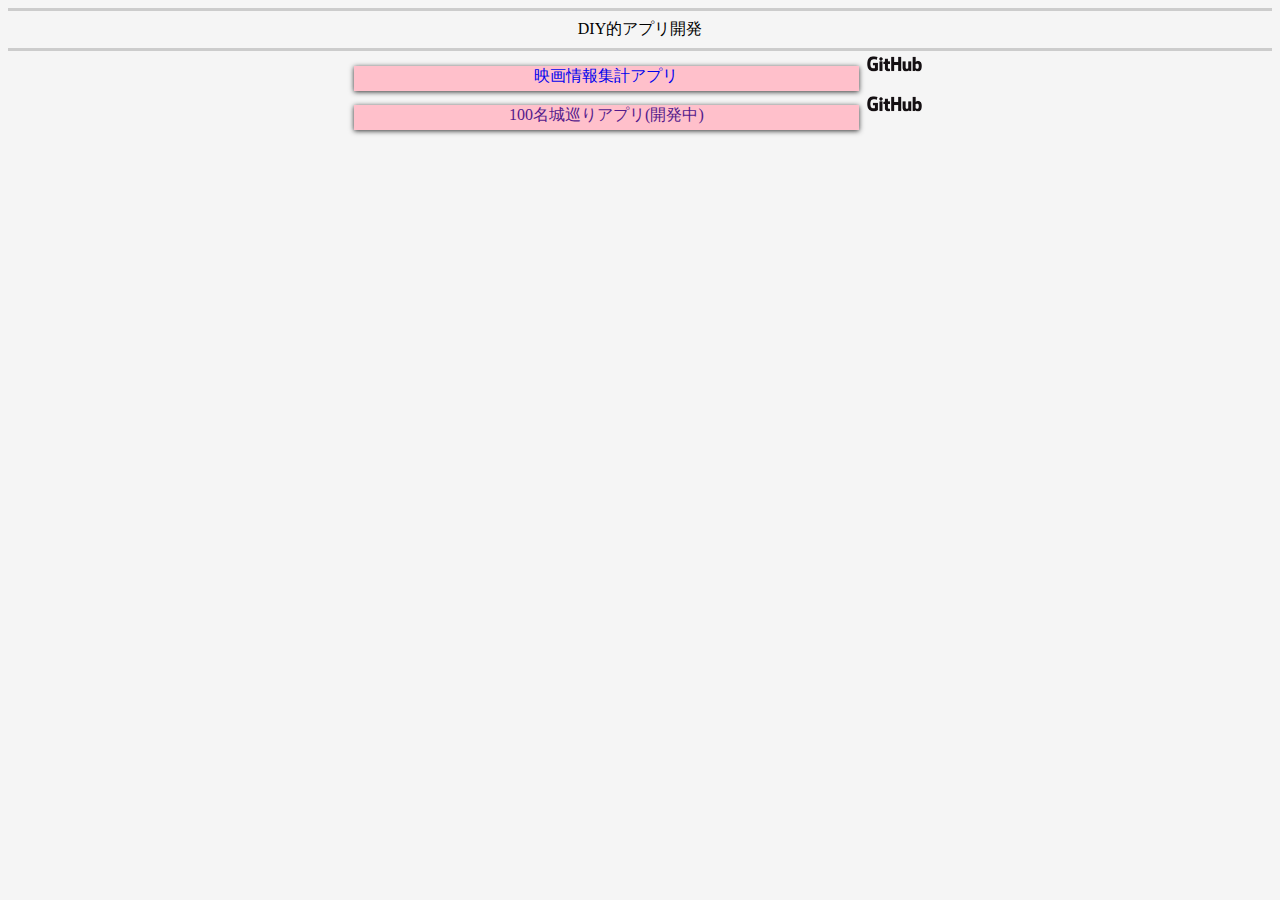
<file: index.html>
<!DOCTYPE html>
<html lang = "ja">
	<head>
		<meta charset = "UTF-8">
		<meta http-equiv="Pragma" content="no-cache">
		<meta http-equiv="Cache-Control" content="no-cache">
		<meta name="viewport" content="width=device-width,initial-scale=1">
		<title>メインページ</title>
		<link rel="stylesheet" type="text/css" href="./movie_project/src/css/index.css">
	</head>
	<body>
		<div class="all_page_layout">
			<div class="title_str">DIY的アプリ開発</div>
				<a href = "./movie_project/movie_calc.html" class="goto_movie">映画情報集計アプリ</a>
				<a href = "https://github.com/dioh0922/movie_data_proj" target="_blank">
					<img src="./movie_project/src/icon/GitHub.png" alt="GitHub" class = "goto_gituhub">
				</a>

				<br>
				
				<a href = "" class="goto_castle">100名城巡りアプリ(開発中)</a>
				<a href = "https://github.com/dioh0922/castle_achieve" class = "goto_gituhub" target="_blank">
					<img src="./movie_project/src/icon/GitHub.png" alt="GitHub" class = "goto_gituhub">
				</a>
				<br>
		</div>
	</body>
</html>
</file>
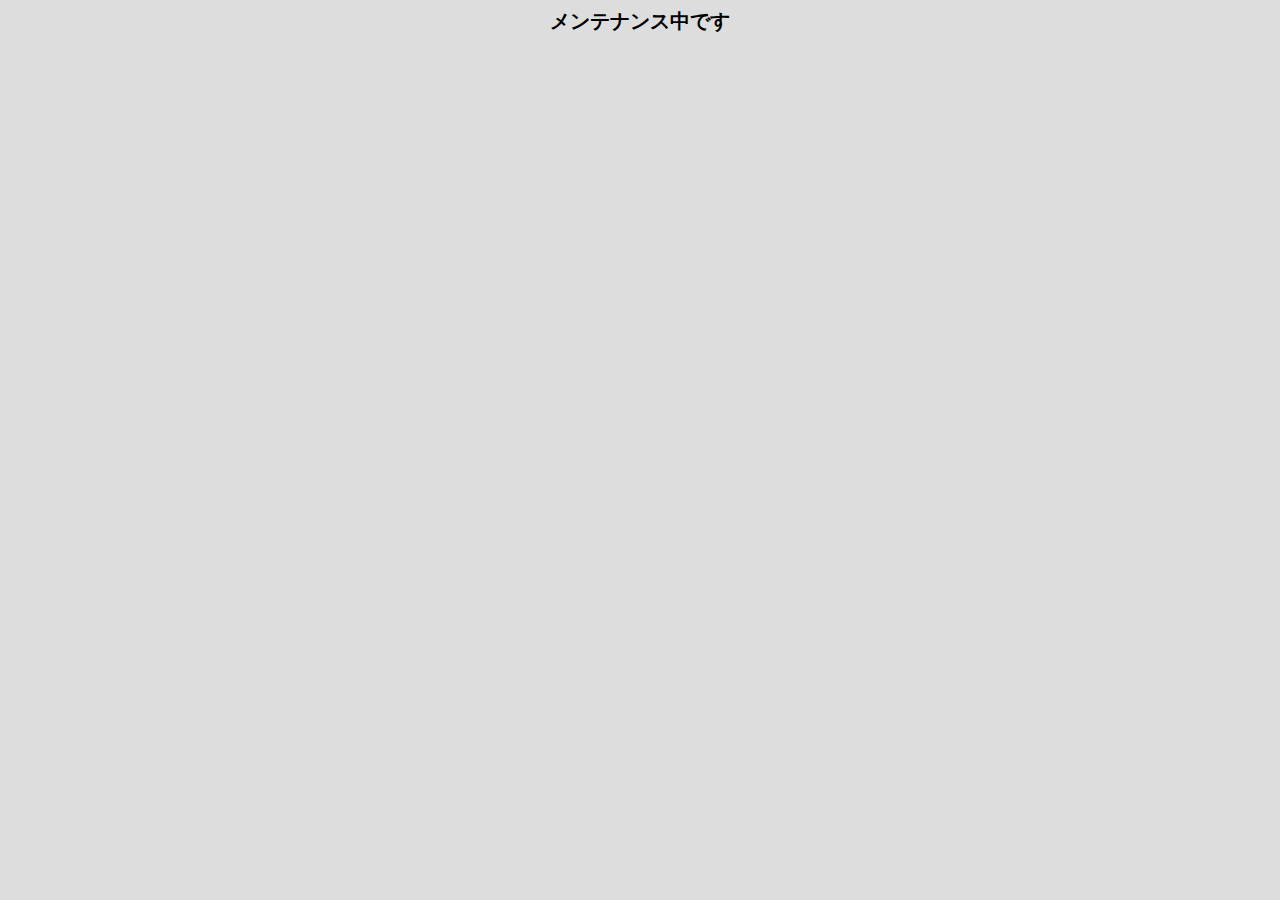
<file: index_mnt.html>
<!DOCTYPE html>

<html lang = "ja">
<head>
	<meta charset = "UTF-8">
	<meta http-equiv="Pragma" content="no-cache">
	<meta http-equiv="Cache-Control" content="no-cache">
	<meta name="viewport" content="width=device-width,initial-scale=1">
	<link rel="stylesheet" type="text/css" href="./src/css/mnt_style.css">
	<title>映画情報の記録(メンテナンス中)</title>
</head>

<body>
	<div class="all_page_layout">
		<a id="close_page">メンテナンス中です</a><br>
	</div>
</body>

</html>
</file>
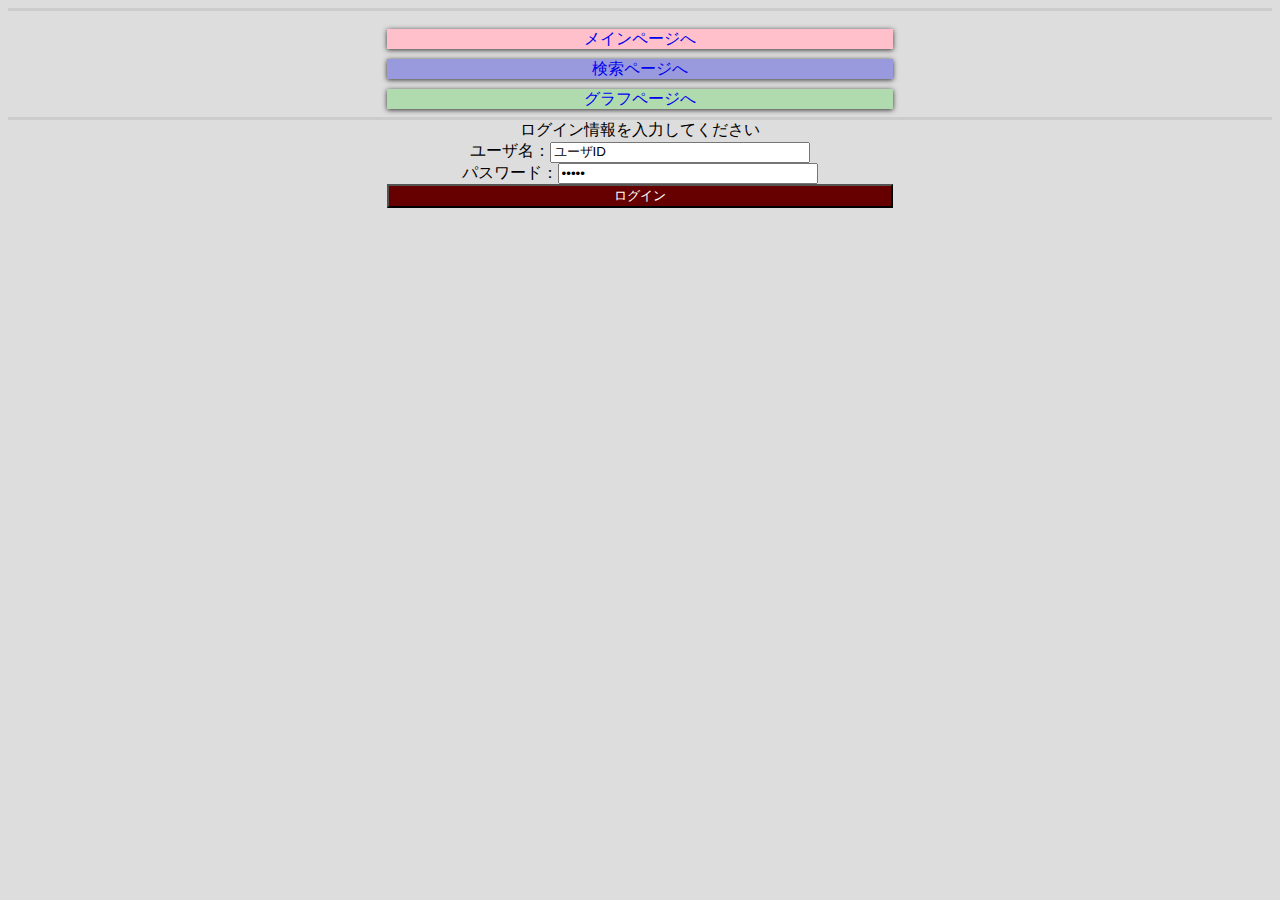
<file: login_page.html>
<!DOCTYPE html>
<html lang = "ja">
<head>
	<meta charset = "UTF-8">
	<meta http-equiv="Pragma" content="no-cache">
	<meta http-equiv="Cache-Control" content="no-cache">
	<meta name="viewport" content="width=device-width,initial-scale=1">
	<script type="text/javascript" src="./src/js/jquery-1.12.1.min.js"></script>
	<script type="text/javascript" src="./src/js/login.js"></script>
	<link rel="stylesheet" type="text/css" href="./src/css/login_page.css">
	<link rel="stylesheet" type="text/css" href="./src/css/page_button_style.css">
	<title>ログイン</title>
</head>

<body>
  <div id="all_page_layout">
		<div class="change_page_btn">
			<a href = "./index.html" class="goto_main">メインページへ</a><br>
			<a href = "./movie_calc.html" class="goto_calc">検索ページへ</a><br>
			<a href = "./movie_category.html" class="goto_graph">グラフページへ</a><br>
		</div>
    <form name="login_form" id="login_form_style">
				<a id="login_guide">ログイン情報を入力してください<br></a>
      ユーザ名：<input type="text" id="login_id_text" name="userId" value="ユーザID" onclick="login_form_init_ID()"/><br>
      パスワード：<input type="password" id="login_pass_text" name="pass" value="パスワード" onclick="login_form_init_PW()"/><br>
      <div id="login_failed"></div>
	    <input type="button" id="try_login_btn" value="ログイン" onclick="try_login()"><br>
    </form>
  </div>
</body>

</html>
</file>
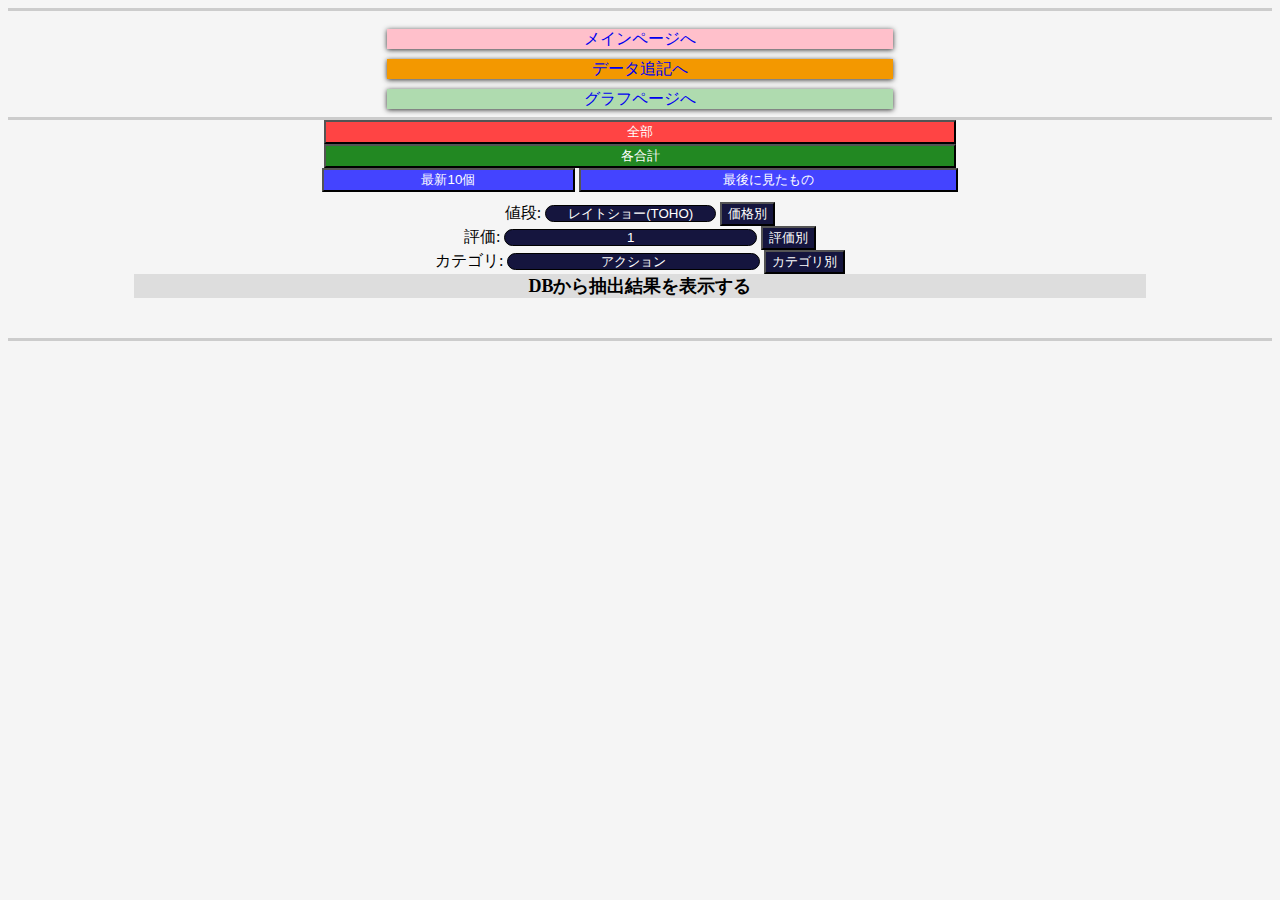
<file: movie_calc.html>
<!DOCTYPE html>

<html lang="ja">
	<head>
		<meta charset="utf-8">
		<meta http-equiv="Pragma" content="no-cache">
		<meta http-equiv="Cache-Control" content="no-cache">
		<meta name="viewport" content="width=device-width,initial-scale=1">
		<title>条件から映画を検索</title>
		<script type="text/javascript" src="./src/js/jquery-1.12.1.min.js"></script>
		<script type="text/javascript" src="./src/js/jquery-ui.min.js"></script>
		<link rel="stylesheet" href="./src/css/jquery-ui.css">
		<link rel="stylesheet" type="text/css" href="./src/css/page_button_style.css">
		<link rel="stylesheet" type="text/css" href="./src/css/movie_calc.css">
	</head>
	<body>
		<div class="all_page_layout">
			<div class="change_page_btn">
				<a href = "./index.html" class="goto_main">メインページへ</a><br>
				<a href = "./add_movie.php" class="goto_add">データ追記へ</a><br>
				<a href = "./movie_category.html" class="goto_graph">グラフページへ</a><br>
			</div>
			<div class="CalcMenuLayout">
				<input type="button" id="show_all_style" value="全部" onclick="show_all()"><br>
				<input type="button" id="total_calc_style" name="TotalCalc" value="各合計" onclick="total_calc()"><br>
				<input type="button" value="最新10個" id="recent_10_style" onclick="recently_movie_check()">
				<input type="button" value="最後に見たもの" id="recentest_style" onclick="last_data()"><br>
				<form name="input_data">
					<div class="select_value_layout">
						値段:
							<select name = "movie_value" class = "select_box_style">
								<option value="">レイトショー(TOHO)</option>
								<option value="">レイトショー(横浜ブルク13)</option>
								<option value="">無料鑑賞</option>
								<option value="">ファーストデイ</option>
								<option value="">映画の日</option>
								<option value="">特殊価格(リバイバル,短編他)</option>
								<option value="">MX4D</option>
								<option value="">通常価格</option>
								<option value="">IMAX</option>
								<option value="">その他</option>
							</select>
							<input type="button" value="価格別" class="select_box_btn" onclick="search_value()">
						<br>
					</div>
				評価:
					<select name="point" class="select_box_style" id="select_box_point" onchange = "set_point_index()">
						<option value ="">1</option>
						<option value ="">1.5</option>
						<option value ="">2</option>
						<option value ="">2.5</option>
						<option value ="">3</option>
						<option value ="">3.5</option>
						<option value ="">4</option>
						<option value ="">4.5</option>
						<option value ="">5</option>
					</select>
					<input type="button" id="PointBtn" class="select_box_btn" name="PointBtn" value="評価別" onclick="sort_point()"><br>
				カテゴリ:
					<select name="Category" class="select_box_style" id="select_box_category">
						<option value="">アクション</option>
						<option value="">アメコミ</option>
						<option value="">アニメ</option>
						<option value="">ミュージカル</option>
						<option value="">ラブロマンス</option>
						<option value="">ミステリー・心理</option>
						<option value="">サスペンス</option>
						<option value="">歴史</option>
						<option value="">SF</option>
						<option value="">犯罪(クライム)</option>
						<option value="">ホラー・スリル</option>
						<option value="">ファンタジー</option>
						<option value="">コメディ</option>
						<option value="">伝記</option>
					</select>
					<input type="button" id="CategoryBtn"  class="select_box_btn" name="CategoryBtn" value="カテゴリ別" onclick="sort_category()"><br>
				</form>
				<form name="text_form">
					<!---
					<textarea readonly name="outText" id="result_area" rows="15">テキストエリアを変更する</textarea>
					--->
					<h1 id="result_area" name="out_text">結果表示</h1>
				</form>
				<div id="calc_all_dialog">
					<h1 id="all_dialog_result"> </h1>
				</div>
				<div id="page_top">
					▲
				</div>
				<div id="bottom_padding">

				</div>
			</div>
		</div>
		<script type="text/javascript" src="./src/js/movie_func.js"></script>
	</body>
</html>
</file>
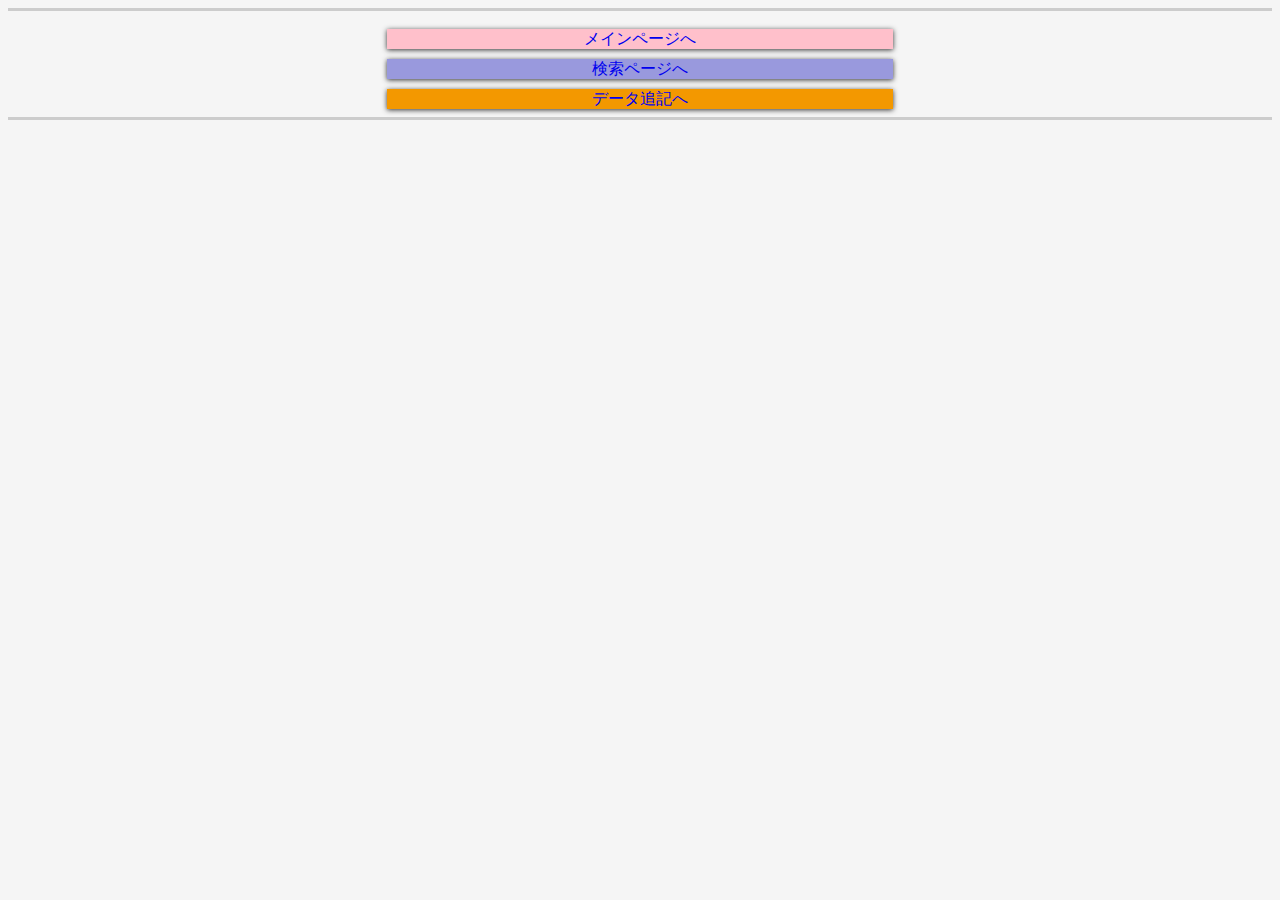
<file: movie_category.html>
<!DOCTYPE html>

<html lang = "ja">
<head>
	<meta charset = "UTF-8">
	<meta http-equiv="Pragma" content="no-cache">
	<meta http-equiv="Cache-Control" content="no-cache">
	<meta name="viewport" content="width=device-width,initial-scale=1">
	<script type="text/javascript" src="./src/js/jquery-1.12.1.min.js"></script>
	<link rel="stylesheet" type="text/css" href="./src/css/page_button_style.css">
	<link rel="stylesheet" type="text/css" href="./src/css/movie_category.css">
	<script src="./src/js/Chart.min.js"></script>
	<title>カテゴリ別グラフ</title>
</head>

<body>
	<div class="all_page_layout">
		<div class="change_page_btn">
			<a href = "./index.html" class="goto_main">メインページへ</a><br>
			<a href = "./movie_calc.html" class="goto_calc">検索ページへ</a><br>
			<a href = "./add_movie.php" class="goto_add">データ追記へ</a><br>
		</div>
		<div id="chart_container">
			<canvas id="myChart"></canvas>
		</div>
	</div>
	<script src="./src/js/movie_category.js"></script>
</body>

</html>
</file>
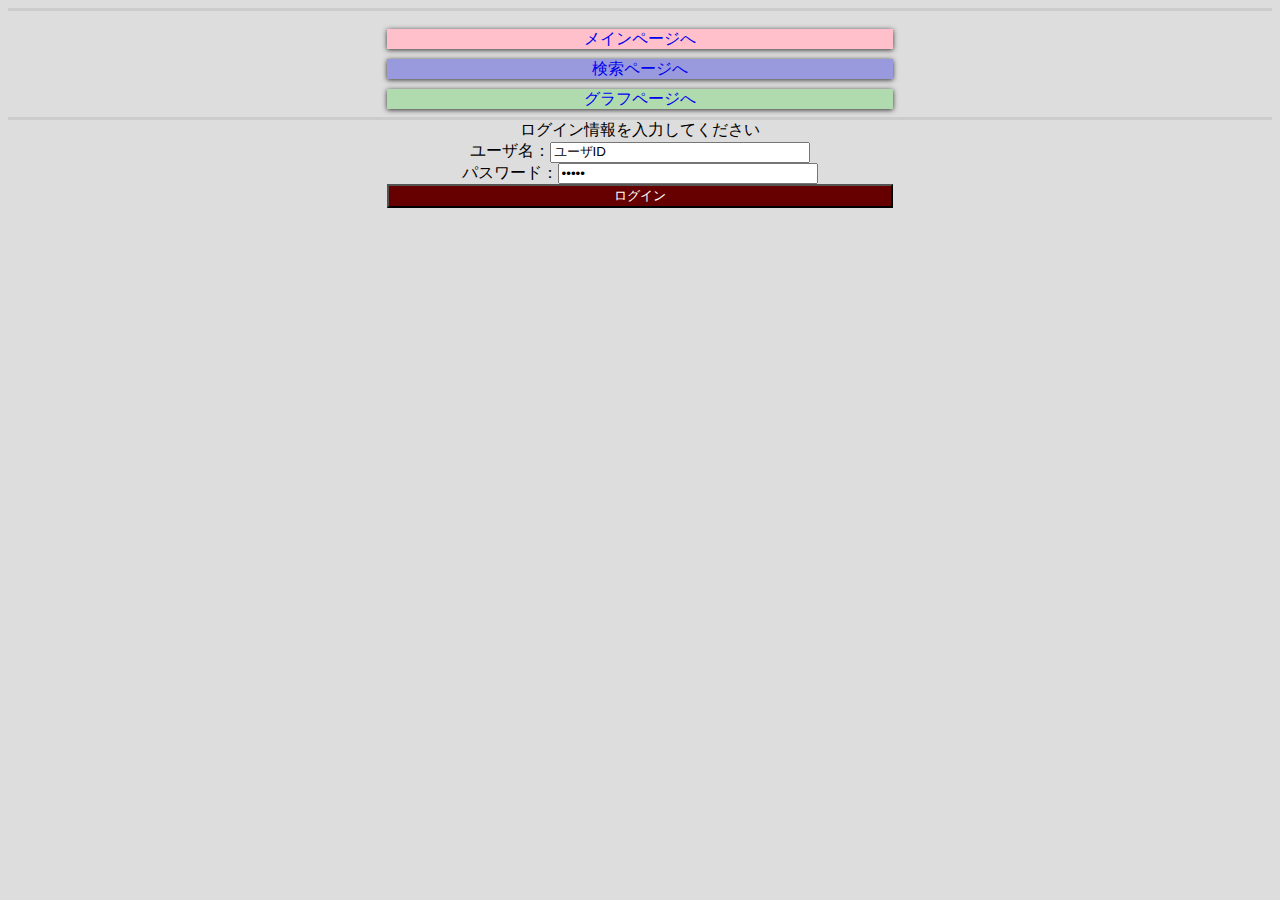
<file: movie_project/login_page.html>
<!DOCTYPE html>
<html lang = "ja">
<head>
	<meta charset = "UTF-8">
	<meta http-equiv="Pragma" content="no-cache">
	<meta http-equiv="Cache-Control" content="no-cache">
	<meta name="viewport" content="width=device-width,initial-scale=1">
	<script type="text/javascript" src="./src/js/jquery-1.12.1.min.js"></script>
	<script type="text/javascript" src="./src/js/login.js"></script>
	<link rel="stylesheet" type="text/css" href="./src/css/login_page.css">
	<link rel="stylesheet" type="text/css" href="./src/css/page_button_style.css">
	<title>ログイン</title>
</head>

<body>
  <div id="all_page_layout">
		<div class="change_page_btn">
			<a href = "../index.html" class="goto_main">メインページへ</a><br>
			<a href = "./movie_calc.html" class="goto_calc">検索ページへ</a><br>
			<a href = "./movie_category.html" class="goto_graph">グラフページへ</a><br>
		</div>
    <form name="login_form" id="login_form_style">
				<a id="login_guide">ログイン情報を入力してください<br></a>
      ユーザ名：<input type="text" id="login_id_text" name="userId" value="ユーザID" onclick="login_form_init_ID()"/><br>
      パスワード：<input type="password" id="login_pass_text" name="pass" value="パスワード" onclick="login_form_init_PW()"/><br>
      <div id="login_failed"></div>
	    <input type="button" id="try_login_btn" value="ログイン" onclick="try_login()"><br>
    </form>
  </div>
</body>

</html>
</file>
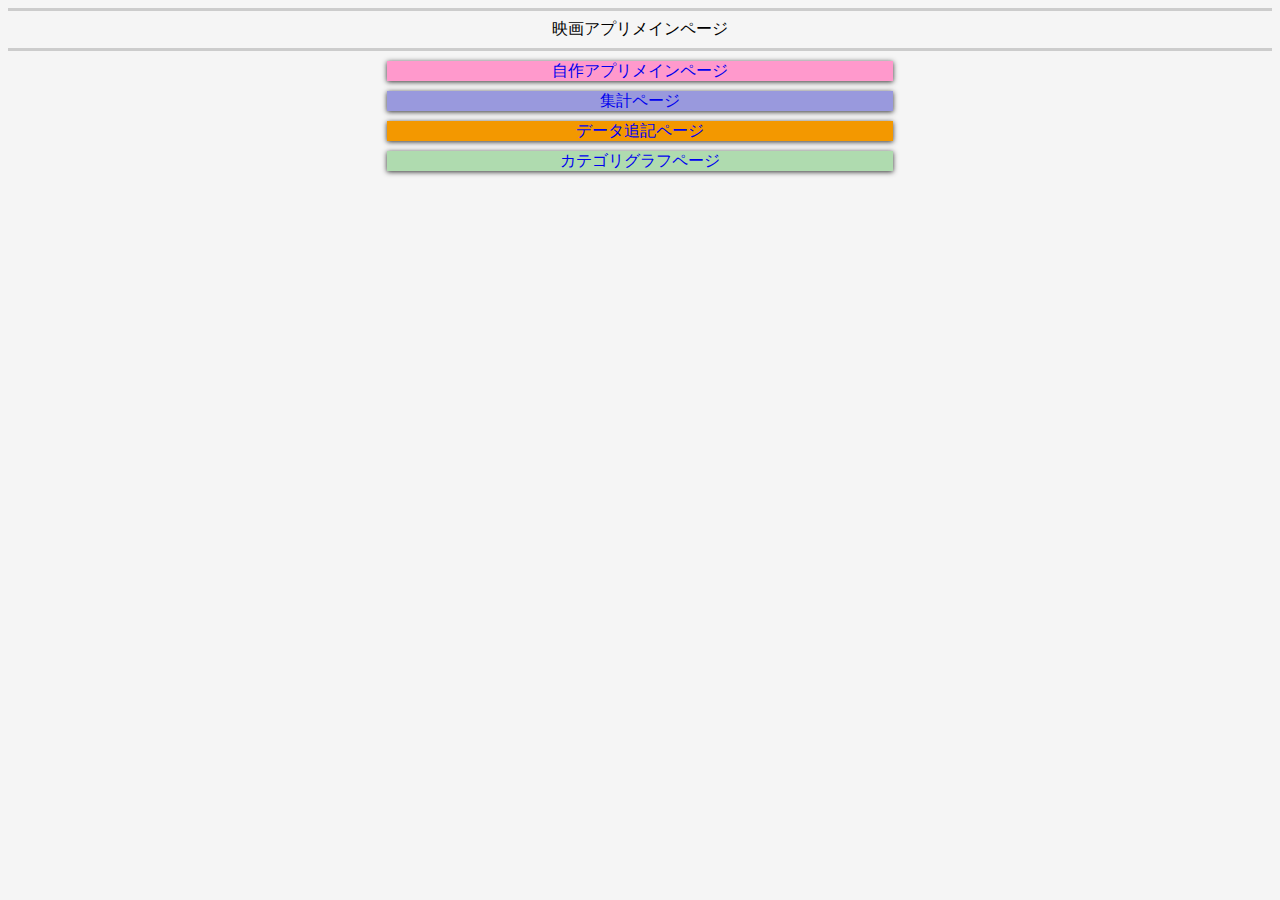
<file: movie_project/movie_app.html>
<!DOCTYPE html>
<html lang = "ja">
	<head>
		<meta charset = "UTF-8">
		<meta http-equiv="Pragma" content="no-cache">
		<meta http-equiv="Cache-Control" content="no-cache">
		<meta name="viewport" content="width=device-width,initial-scale=1">
		<title>映画アプリメインページ</title>
		<link rel="stylesheet" type="text/css" href="./src/css/page_button_style.css">
		<link rel="stylesheet" type="text/css" href="./src/css/index.css">
	</head>
	<body>
		<div class="all_page_layout">
			<div class="title_str">映画アプリメインページ</div>
				<a href="../index.html" class="goto_index">自作アプリメインページ</a><br>
				<a href = "./movie_calc.html" class="goto_calc">集計ページ</a><br>
				<a href = "./add_movie.php" class="goto_add">データ追記ページ</a><br>
				<a href = "./movie_category.html" class="goto_graph">カテゴリグラフページ</a><br>
		</div>
	</body>
</html>
</file>
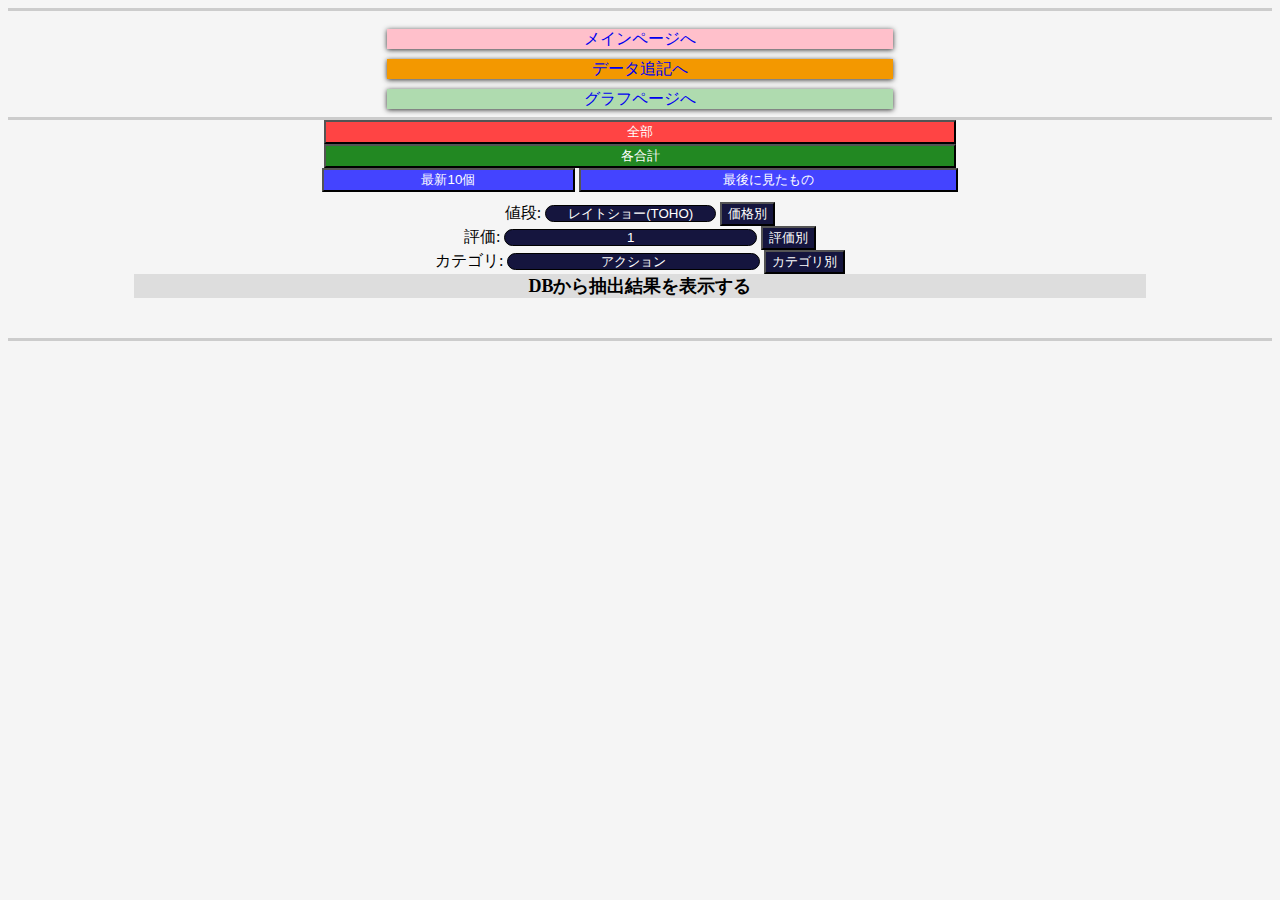
<file: movie_project/movie_calc.html>
<!DOCTYPE html>

<html lang="ja">
	<head>
		<meta charset="utf-8">
		<meta http-equiv="Pragma" content="no-cache">
		<meta http-equiv="Cache-Control" content="no-cache">
		<meta name="viewport" content="width=device-width,initial-scale=1">
		<title>条件から映画を検索</title>
		<script type="text/javascript" src="./src/js/jquery-1.12.1.min.js"></script>
		<script type="text/javascript" src="./src/js/jquery-ui.min.js"></script>
		<link rel="stylesheet" href="./src/css/jquery-ui.css">
		<link rel="stylesheet" type="text/css" href="./src/css/page_button_style.css">
		<link rel="stylesheet" type="text/css" href="./src/css/movie_calc.css">
	</head>
	<body>
		<div class="all_page_layout">
			<div class="change_page_btn">
			<a href = "../index.html" class="goto_main">メインページへ</a><br>
				<a href = "./add_movie.php" class="goto_add">データ追記へ</a><br>
				<a href = "./movie_category.html" class="goto_graph">グラフページへ</a><br>
			</div>
			<div class="CalcMenuLayout">
				<input type="button" id="show_all_style" value="全部" onclick="show_all()"><br>
				<input type="button" id="total_calc_style" name="TotalCalc" value="各合計" onclick="total_calc()"><br>
				<input type="button" value="最新10個" id="recent_10_style" onclick="recently_movie_check()">
				<input type="button" value="最後に見たもの" id="recentest_style" onclick="last_data()"><br>
				<form name="input_data">
					<div class="select_value_layout">
						値段:
							<select name = "movie_value" class = "select_box_style">
								<option value="">レイトショー(TOHO)</option>
								<option value="">レイトショー(横浜ブルク13)</option>
								<option value="">無料鑑賞</option>
								<option value="">ファーストデイ</option>
								<option value="">映画の日</option>
								<option value="">特殊価格(リバイバル,短編他)</option>
								<option value="">MX4D</option>
								<option value="">通常価格</option>
								<option value="">IMAX</option>
								<option value="">その他</option>
							</select>
							<input type="button" value="価格別" class="select_box_btn" onclick="search_value()">
						<br>
					</div>
				評価:
					<select name="point" class="select_box_style" id="select_box_point" onchange = "set_point_index()">
						<option value ="">1</option>
						<option value ="">1.5</option>
						<option value ="">2</option>
						<option value ="">2.5</option>
						<option value ="">3</option>
						<option value ="">3.5</option>
						<option value ="">4</option>
						<option value ="">4.5</option>
						<option value ="">5</option>
					</select>
					<input type="button" id="PointBtn" class="select_box_btn" name="PointBtn" value="評価別" onclick="sort_point()"><br>
				カテゴリ:
					<select name="Category" class="select_box_style" id="select_box_category">
						<option value="">アクション</option>
						<option value="">アメコミ</option>
						<option value="">アニメ</option>
						<option value="">ミュージカル</option>
						<option value="">ラブロマンス</option>
						<option value="">ミステリー・心理</option>
						<option value="">サスペンス</option>
						<option value="">歴史</option>
						<option value="">SF</option>
						<option value="">犯罪(クライム)</option>
						<option value="">ホラー・スリル</option>
						<option value="">ファンタジー</option>
						<option value="">コメディ</option>
						<option value="">伝記</option>
					</select>
					<input type="button" id="CategoryBtn"  class="select_box_btn" name="CategoryBtn" value="カテゴリ別" onclick="sort_category()"><br>
				</form>
				<form name="text_form">
					<!---
					<textarea readonly name="outText" id="result_area" rows="15">テキストエリアを変更する</textarea>
					--->
					<h1 id="result_area" name="out_text">結果表示</h1>
				</form>
				<div id="calc_all_dialog">
					<h1 id="all_dialog_result"> </h1>
				</div>
				<div id="page_top">
					▲
				</div>
				<div id="bottom_padding">

				</div>
			</div>
		</div>
		<script type="text/javascript" src="./src/js/movie_func.js"></script>
	</body>
</html>
</file>
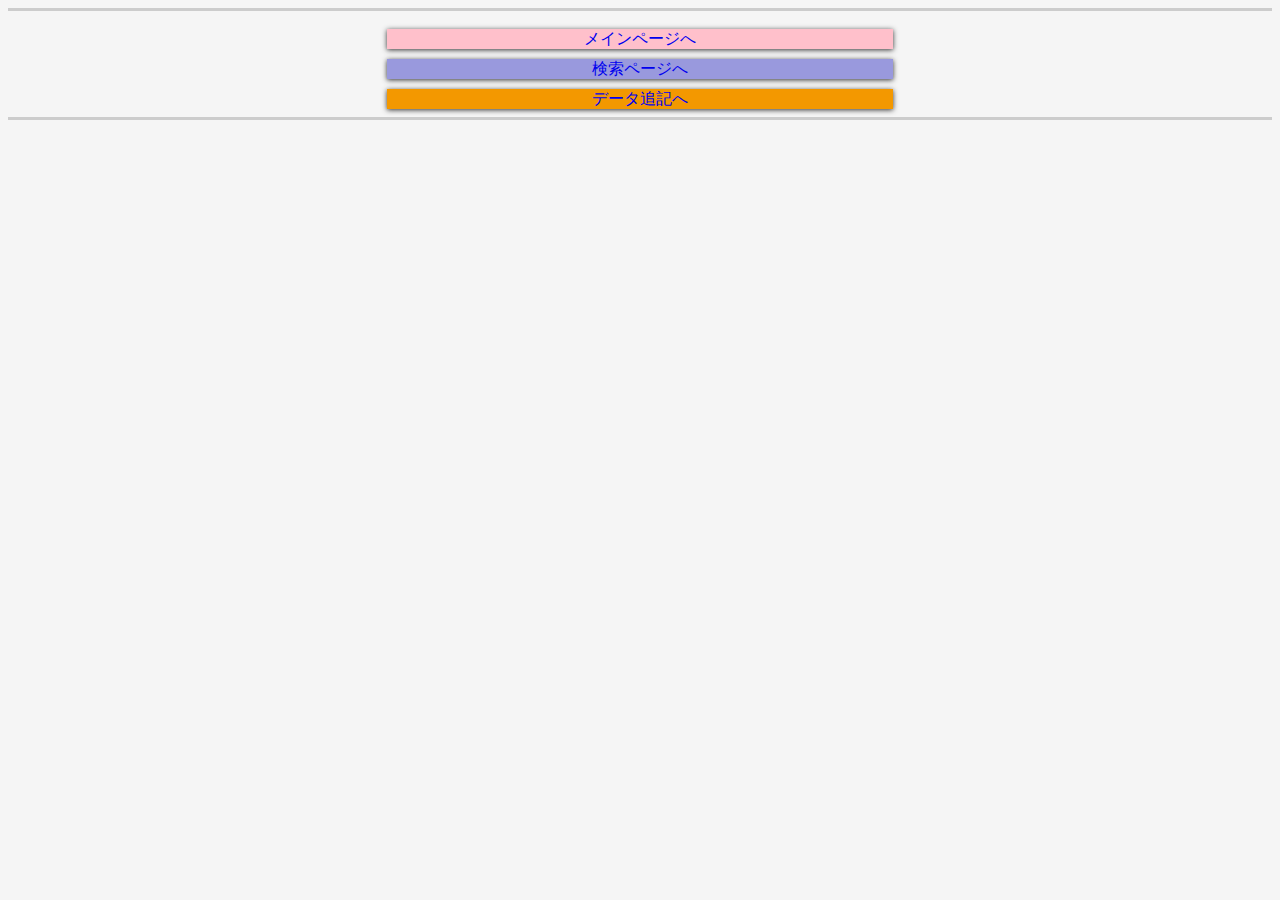
<file: movie_project/movie_category.html>
<!DOCTYPE html>

<html lang = "ja">
<head>
	<meta charset = "UTF-8">
	<meta http-equiv="Pragma" content="no-cache">
	<meta http-equiv="Cache-Control" content="no-cache">
	<meta name="viewport" content="width=device-width,initial-scale=1">
	<script type="text/javascript" src="./src/js/jquery-1.12.1.min.js"></script>
	<link rel="stylesheet" type="text/css" href="./src/css/page_button_style.css">
	<link rel="stylesheet" type="text/css" href="./src/css/movie_category.css">
	<script src="./src/js/Chart.min.js"></script>
	<title>カテゴリ別グラフ</title>
</head>

<body>
	<div class="all_page_layout">
		<div class="change_page_btn">
			<a href = "../index.html" class="goto_main">メインページへ</a><br>
			<a href = "./movie_calc.html" class="goto_calc">検索ページへ</a><br>
			<a href = "./add_movie.php" class="goto_add">データ追記へ</a><br>
		</div>
		<div id="chart_container">
			<canvas id="myChart"></canvas>
		</div>
	</div>
	<script src="./src/js/movie_category.js"></script>
</body>

</html>
</file>
<file: movie_project/src/css/index.css>
body{
	background-color: #F5F5F5;
}

.all_page_layout{
	text-align: center;
	margin: auto;
}

.title_str{
	text-align: center;
	padding: 0.5em 0;
	border-top: solid 3px #CCC;
	border-bottom: solid 3px #CCC;
}

.DIY_main{
	text-align: center;
}

.goto_gituhub{
	width: 5%;
	height: 5%;
}

.goto_github:active{
	box-shadow: 0 0 1px #666666;
	position: relative;
	top: 1px;
}

.goto_movie{
	margin: auto;
	margin-top: 10px;
	display: inline-block;
	text-decoration: none;
	vertical-align: middle;
	background-color: pink;
	width: 40%;
	height: 25px;
	box-shadow: 0 1px 5px #333333;
}

.goto_movie:active{
	box-shadow: 0 0 1px #666666;
	position: relative;
	top: 1px;
}

.goto_castle{
	margin: auto;
	margin-top: 10px;
	display: inline-block;
	text-decoration: none;
	vertical-align: middle;
	background-color: pink;
	width: 40%;
	height: 25px;
	box-shadow: 0 1px 5px #333333;
}

.goto_castle:active{
	box-shadow: 0 0 1px #666666;
	position: relative;
	top: 1px;
}
</file>
<file: src/css/mnt_style.css>
body{
	background-color: #DDDDDD;
}

/* 全体のページの配置調整 */
.all_page_layout{
	margin: auto;
	text-align: center;
}

#close_page{
	font-size: 20px;
	font-weight: bold;
}
</file>
<file: src/css/login_page.css>
body{
	background-color: #DDDDDD;
}

/* 全体のページの配置調整 */
.all_page_layout{
	margin: auto;
	text-align: center;
}

#login_form_style{
	text-align: center;
}

#login_id_text{
	width: 20%;
}

#login_pass_text{
	width: 20%;
}

#try_login_btn{
	width: 40%;
	text-align: center;
	color: #FFFFFF;
	background-color: #660000;
}

#login_guide{
	margin: auto;
	text-align: center;
}
</file>
<file: src/css/page_button_style.css>
/* ページ遷移のボタンの配置調整 */
.change_page_btn{
	text-align: center;
	padding: 0.5em 0;
	border-top: solid 3px #CCCCCC;
	border-bottom: solid 3px #CCCCCC;
}

/* メインページへのボタン */
.goto_main{
	margin: auto;
	margin-top: 10px;
	display: inline-block;
	text-decoration: none;
	vertical-align: middle;
	background-color: pink;
	width: 40%;
	height: 20px;
	box-shadow: 0 1px 5px #333333;
}

.goto_main:active{
	box-shadow: 0 0 1px #666666;
	position: relative;
	top: 1px;
}

/* 集計ページへのボタン装飾 */
.goto_calc{
	
	margin: auto;
	margin-top: 10px;
	display: inline-block;
	text-decoration: none;	/*下線消す*/
	text-align: center;
	vertical-align: middle;
	background-color: #9999DD;
	width: 40%;
	height: 20px;
	box-shadow: 0 1px 5px #333333;
	
}

.goto_calc:active{

	box-shadow: 0 0 1px #666666;
	position: relative;
	top: 1px;
}

/* 追記ページの装飾 */
.goto_add{
	
	margin: auto;
	margin-top: 10px;
	display: inline-block;
	text-decoration: none;	/*下線消す*/
	text-align: center;
	background-color: #F39800;
	width: 40%;
	height: 20px;
	box-shadow: 0 1px 5px #333;
	
}

.goto_add:active{

	box-shadow: 0 0 1px #666;
	position: relative;
	top: 1px;
}


/* グラフページへの装飾 */
.goto_graph{
	margin: auto;
	margin-top: 10px;
	display: inline-block;
	text-decoration: none;	/*下線消す*/
	text-align: center;
	background-color: #AFDBAF;
	width: 40%;
	height: 20px;
	box-shadow: 0 1px 5px #333;
}

.goto_graph:active{
	box-shadow: 0 0 1px #666;
	position: relative;
	top: 1px;
}
</file>
<file: src/css/movie_calc.css>
body{
	background-color: #F5F5F5;
}

/* セレクトボックス初期化 */
select{
	-webkit-apparance: none;
	-moz-appearance: none;
	appearance: none;
}

select::-ms-expand{
	display: none;
}

/* 全体のページの配置調整 */
.all_page_layout{
	margin: auto;
	text-align: center;
}

/* 全データ表示ボタンの装飾 */
#show_all_style{
	width: 50%;
	color: #FFFFFF;
	background-color: #FF4444;
}

#show_all_style:active{
	color: #FFFFFF;
	background-color: #FF7777;
}

/* 各合計計算ボタンの装飾 */
#total_calc_style{
	width: 50%;
	color: #FFFFFF;
	background-color: #228822;
}

#total_calc_style:active{
	color: #FFFFFF;
	background-color: #779977;
}

/* 最新10個のボタンの装飾 */
#recent_10_style{
	width: 20%;
	color: #FFFFFF;
	background-color: #4444FF;
}

#recent_10_style:active{
	color: #FFFFFF;
	background-color: #7777FF;
}

/* 一番最新のボタンの装飾 */
#recentest_style{
	width: 30%;
	color: #FFFFFF;
	background-color: #4444FF;
}

#recentest_style:active{
	color: #FFFFFF;
	background-color: #7777FF;
}

/* 値段抽出のセレクトボックスとボタン */
.select_value_layout{
	margin-top: 10px;
}

/* セレクトボックスのスタイルの装飾 */
.select_box_style{
	text-align: center;
	background-color: #15153e;
	color: #FFFFFF;
	border: 1px solid #000000;
	border-radius: 50px;
}

/* 評価度のセレクトボックスの調整 */
#select_box_point{
	text-align: center;
	width: 20%;
}

#select_box_category{
	text-align: center;
	width: 20%;
}

/* セレクトボックス選択系のボタン調整 */
.select_box_btn{
	color: #FFFFFF;
	background-color: #15153E;
}

#result_area{
	margin:	auto;
	margin-bottom:40px;
	background-color: #DDDDDD;
	font-size:	18px;
	width: 80%;
}

#all_dialog_result{
	font-size:	16px;
}

/* スクロールトップ */
#page_top{
	position: fixed;
	right: 15px;
	bottom: 100px;
	cusor: pointer;
	display: inline-box;
	background-color: #D0D0FF;
}

/* 画面下部に余白 */
#bottom_padding{
	height:	30px;
	padding: 0.5em 0;
	border-top: solid 3px #CCCCCC;
}
</file>
<file: src/css/movie_category.css>
body{
	background-color: #F5F5F5;
}

.allPageLayout{
	text-align: center;
	margin: auto;
}

#chart_container{
	position: relative;
	width: 100vw;
	height: 80vh;
}

#myChart{
	margin-top: 20px;
	margin-bottom: 20px;
}
</file>
<file: movie_project/src/css/login_page.css>
body{
	background-color: #DDDDDD;
}

/* 全体のページの配置調整 */
.all_page_layout{
	margin: auto;
	text-align: center;
}

#login_form_style{
	text-align: center;
}

#login_id_text{
	width: 20%;
}

#login_pass_text{
	width: 20%;
}

#try_login_btn{
	width: 40%;
	text-align: center;
	color: #FFFFFF;
	background-color: #660000;
}

#login_guide{
	margin: auto;
	text-align: center;
}
</file>
<file: movie_project/src/css/page_button_style.css>
/* ページ遷移のボタンの配置調整 */
.change_page_btn{
	text-align: center;
	padding: 0.5em 0;
	border-top: solid 3px #CCCCCC;
	border-bottom: solid 3px #CCCCCC;
}

/* 映画アプリメインページへのボタン */
.goto_main{
	margin: auto;
	margin-top: 10px;
	display: inline-block;
	text-decoration: none;
	vertical-align: middle;
	background-color: pink;
	width: 40%;
	height: 20px;
	box-shadow: 0 1px 5px #333333;
}

.goto_main:active{
	box-shadow: 0 0 1px #666666;
	position: relative;
	top: 1px;
}

/* 集計ページへのボタン装飾 */
.goto_calc{

	margin: auto;
	margin-top: 10px;
	display: inline-block;
	text-decoration: none;	/*下線消す*/
	text-align: center;
	vertical-align: middle;
	background-color: #9999DD;
	width: 40%;
	height: 20px;
	box-shadow: 0 1px 5px #333333;

}

.goto_calc:active{

	box-shadow: 0 0 1px #666666;
	position: relative;
	top: 1px;
}

/* 追記ページの装飾 */
.goto_add{

	margin: auto;
	margin-top: 10px;
	display: inline-block;
	text-decoration: none;	/*下線消す*/
	text-align: center;
	background-color: #F39800;
	width: 40%;
	height: 20px;
	box-shadow: 0 1px 5px #333;

}

.goto_add:active{

	box-shadow: 0 0 1px #666;
	position: relative;
	top: 1px;
}


/* グラフページへの装飾 */
.goto_graph{
	margin: auto;
	margin-top: 10px;
	display: inline-block;
	text-decoration: none;	/*下線消す*/
	text-align: center;
	background-color: #AFDBAF;
	width: 40%;
	height: 20px;
	box-shadow: 0 1px 5px #333;
}

.goto_graph:active{
	box-shadow: 0 0 1px #666;
	position: relative;
	top: 1px;
}


/* 自作アプリメインページへの装飾 */
.goto_index{
	margin: auto;
	margin-top: 10px;
	display: inline-block;
	text-decoration: none;	/*下線消す*/
	text-align: center;
	background-color: #FF99CC;
	width: 40%;
	height: 20px;
	box-shadow: 0 1px 5px #333;
}

.goto_index:active{
	box-shadow: 0 0 1px #666;
	position: relative;
	top: 1px;
}
</file>
<file: movie_project/src/css/movie_calc.css>
body{
	background-color: #F5F5F5;
}

/* セレクトボックス初期化 */
select{
	-webkit-apparance: none;
	-moz-appearance: none;
	appearance: none;
}

select::-ms-expand{
	display: none;
}

/* 全体のページの配置調整 */
.all_page_layout{
	margin: auto;
	text-align: center;
}

/* 全データ表示ボタンの装飾 */
#show_all_style{
	width: 50%;
	color: #FFFFFF;
	background-color: #FF4444;
}

#show_all_style:active{
	color: #FFFFFF;
	background-color: #FF7777;
}

/* 各合計計算ボタンの装飾 */
#total_calc_style{
	width: 50%;
	color: #FFFFFF;
	background-color: #228822;
}

#total_calc_style:active{
	color: #FFFFFF;
	background-color: #779977;
}

/* 最新10個のボタンの装飾 */
#recent_10_style{
	width: 20%;
	color: #FFFFFF;
	background-color: #4444FF;
}

#recent_10_style:active{
	color: #FFFFFF;
	background-color: #7777FF;
}

/* 一番最新のボタンの装飾 */
#recentest_style{
	width: 30%;
	color: #FFFFFF;
	background-color: #4444FF;
}

#recentest_style:active{
	color: #FFFFFF;
	background-color: #7777FF;
}

/* 値段抽出のセレクトボックスとボタン */
.select_value_layout{
	margin-top: 10px;
}

/* セレクトボックスのスタイルの装飾 */
.select_box_style{
	text-align: center;
	background-color: #15153e;
	color: #FFFFFF;
	border: 1px solid #000000;
	border-radius: 50px;
}

/* 評価度のセレクトボックスの調整 */
#select_box_point{
	text-align: center;
	width: 20%;
}

#select_box_category{
	text-align: center;
	width: 20%;
}

/* セレクトボックス選択系のボタン調整 */
.select_box_btn{
	color: #FFFFFF;
	background-color: #15153E;
}

#result_area{
	margin:	auto;
	margin-bottom:40px;
	background-color: #DDDDDD;
	font-size:	18px;
	width: 80%;
}

#all_dialog_result{
	font-size:	16px;
}

/* スクロールトップ */
#page_top{
	position: fixed;
	right: 15px;
	bottom: 100px;
	cusor: pointer;
	display: inline-box;
	background-color: #D0D0FF;
}

/* 画面下部に余白 */
#bottom_padding{
	height:	30px;
	padding: 0.5em 0;
	border-top: solid 3px #CCCCCC;
}
</file>
<file: movie_project/src/css/movie_category.css>
body{
	background-color: #F5F5F5;
}

.allPageLayout{
	text-align: center;
	margin: auto;
}

#chart_container{
	position: relative;
	width: 100vw;
	height: 80vh;
}

#myChart{
	margin-top: 20px;
	margin-bottom: 20px;
}
</file>
